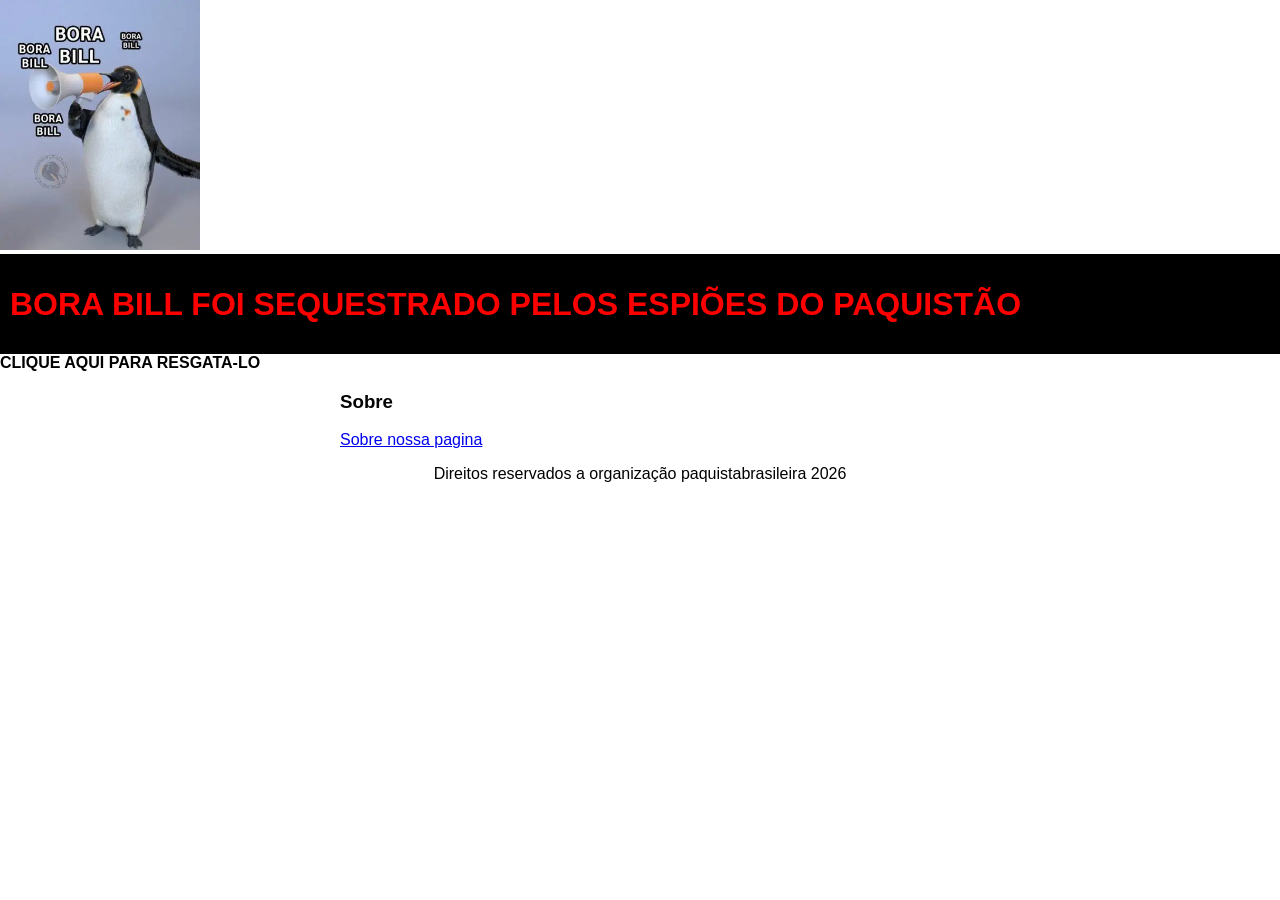
<file: index.html>
<!DOCTYPE html>
<html lang="pt-BR">
<head>
    <meta charset="UTF-8">
    <meta name="viewport" content="width=device-width, initial-scale=1.0">
    <title>Document</title>
    <img src="img/borabill.webp" alt="Imagem do meme Bora Bill" width="200">
    <link rel="stylesheet" href="css/style.css">
</head>
<body>
    <header>
        <h1> BORA BILL FOI SEQUESTRADO PELOS ESPIÕES DO PAQUISTÃO </h1>
    </header>
    <nav>
        <a href="form.html"> CLIQUE AQUI PARA RESGATA-LO</a>
    </nav>
    <main>
        <section id="sobre">
            <h3>Sobre</h3>
            <a href="sobre.html">Sobre nossa pagina</a>
        </section>
    </main>
    <footer>
        Direitos reservados a organização paquistabrasileira 2026
    </footer>
</body>
</html>
</file>
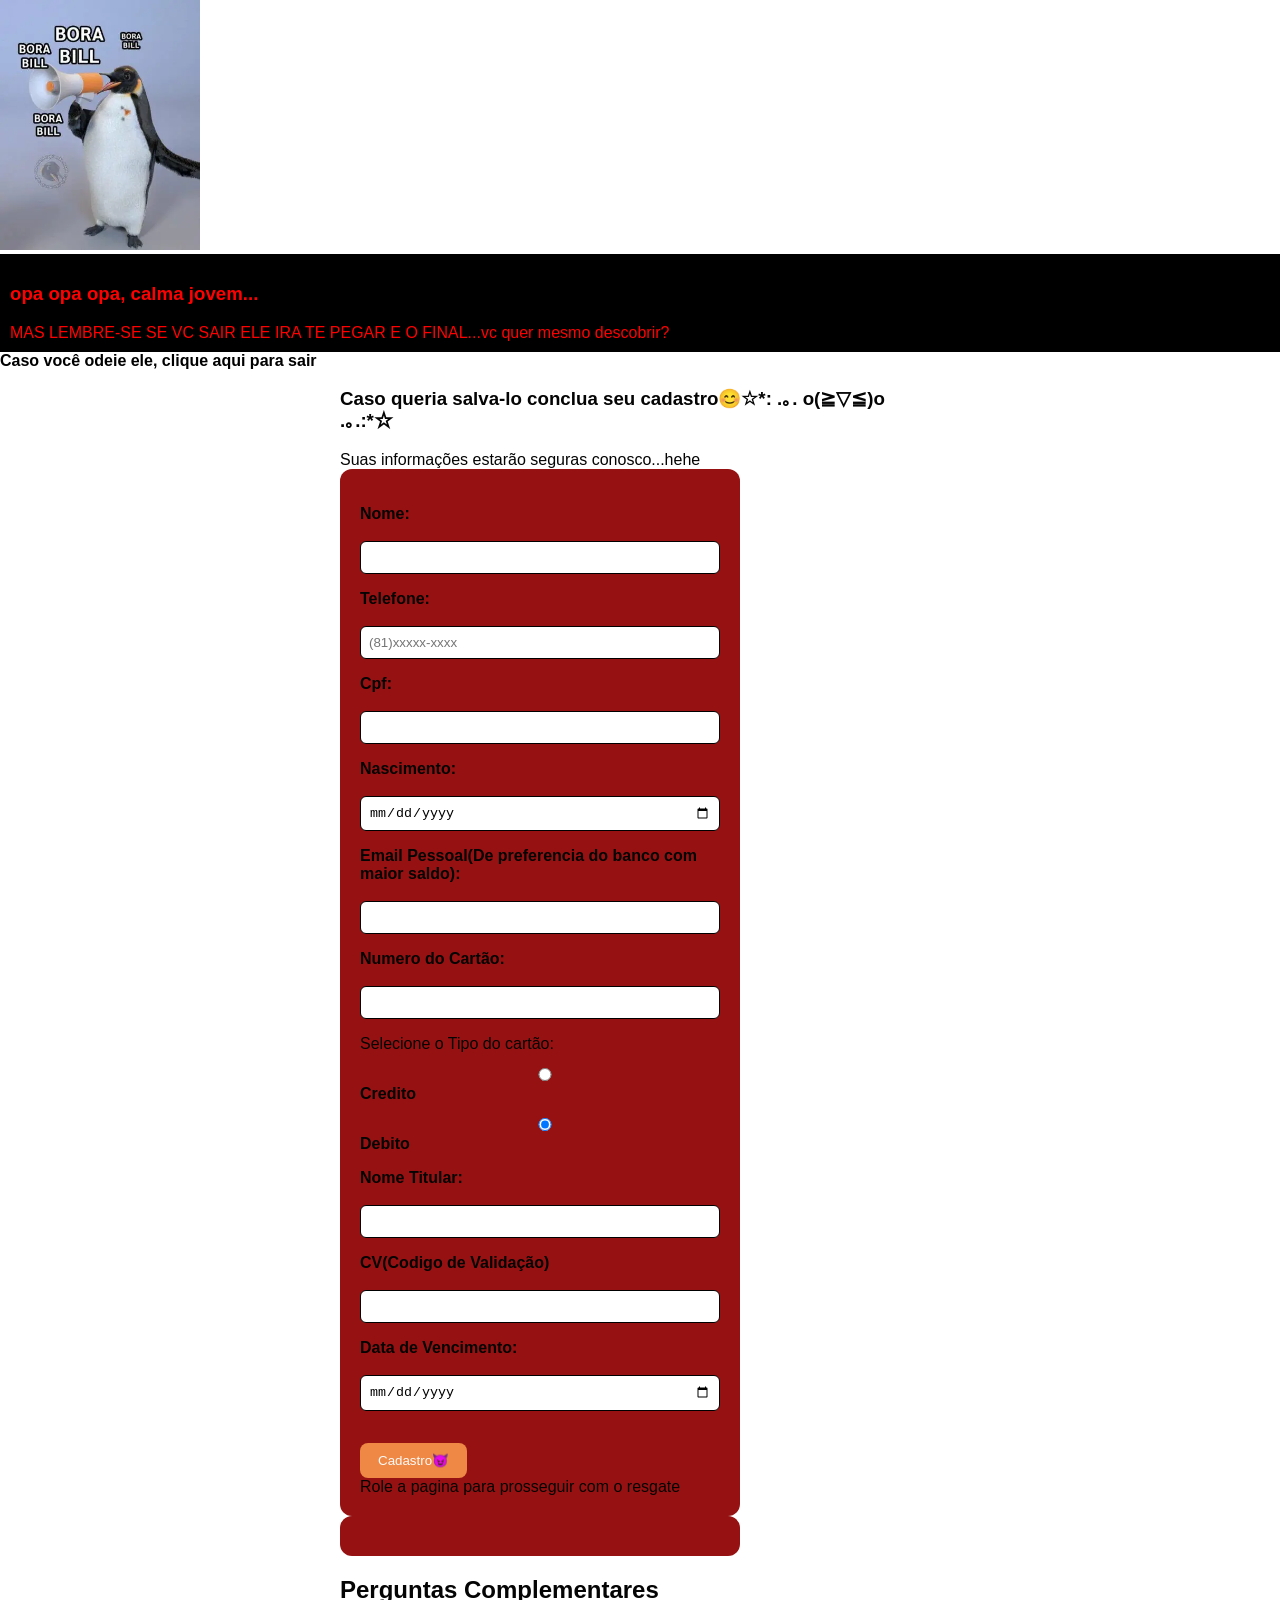
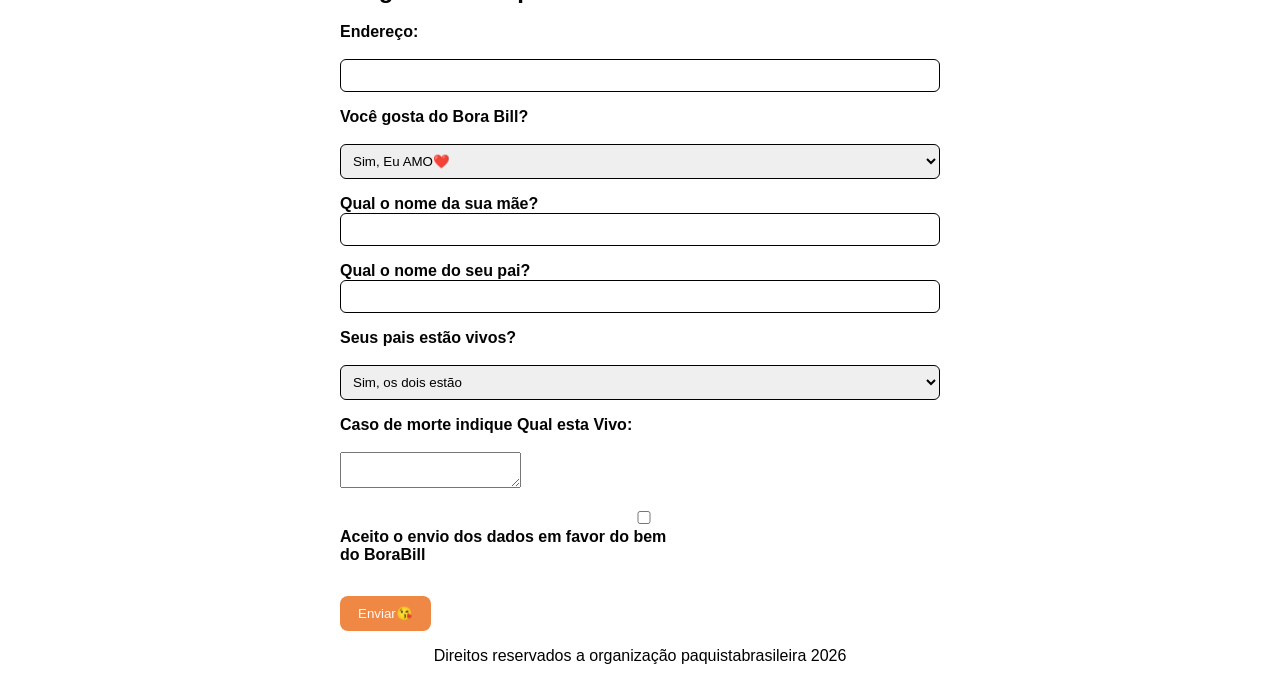
<file: form.html>
<!DOCTYPE html>
<html lang="pt-BR">
<head>
    <meta charset="UTF-8">
    <meta name="viewport" content="width=device-width, initial-scale=1.0">
    <title>Document</title>
</head>
    <img src="img/borabill.webp" alt="Imagem do meme do Bora bill" width="200" >
    <link rel="stylesheet" href="css/style.css">
<body>
    <header> 
        <h3>opa opa opa, calma jovem...</h3>
        <a>MAS LEMBRE-SE SE VC SAIR ELE IRA TE PEGAR E O FINAL...vc quer mesmo descobrir?</a>
    </header>
    <nav>
        <a href="form.html"> Caso você odeie ele, clique aqui para sair</a>
    </nav>
    <main>
        <h3>Caso queria salva-lo conclua seu cadastro😊☆*: .｡. o(≧▽≦)o .｡.:*☆</h3>
        <a>Suas informações estarão seguras conosco...hehe</a>

        <form action="#" method="post" >
            <p><label for="nome">Nome:</label><br>
                <input type="text" id="nome" name="nome" required
                minlength="3" max="99"></p>

            <p><label for="telefone">Telefone:</label><br>
                <input type="tel" id="telefone" name="telefone" 
                placeholder="(81)xxxxx-xxxx" required></p>

            <p><label for="cpf">Cpf:</label><br>
                <input type="number" id="cfp" name="cpf" required></p>

            <p><label for="nasc">Nascimento:</label><br>
                <input type="date" id="nasc" name="nasc" required></p>

            <p><label for="email">Email Pessoal(De preferencia do banco com maior saldo):</label><br>
                <input type="email" id="email" name="email" required></p>

                <p><label for="cartão">Numero do Cartão:</label><br>
                    <input type="text" id="nome" name="nome" required></p>
                
            <p>Selecione o Tipo do cartão:<br>
                <label><input type="radio" name="cartão"
                    required value="Credito" checked> Credito</label>

                <label><input type="radio" name="cartão"
                        required value="Debito" checked> Debito</label>
                
            <p><label for="titular">Nome Titular:</label><br>
                <input type="text" id="titular" name="titular" required></p>

            <p><label for="cv">CV(Codigo de Validação)</label><br>
                <input type="number" id="cv" name="cv"
                     required minlength="3" maxlength="3"></p>
            
            <p><label for="vencimento"> Data de Vencimento:</label><br>
                <input type="date" id="vencimento" name="vencimento required"></p>

            <button type="submit">Cadastro😈</button><br>
            <a> Role a pagina para prosseguir com o resgate</a>

        </form>

        <form action="#" method="post" ></form>
        <h2>Perguntas Complementares</h2>

        <p><label for="casa">Endereço:</label><br>
            <input type="text" id="casa" name="casa" required></p>

        <p><label for="s/n"> Você gosta do Bora Bill?</label><br>
            <select id="s/n" name="s/n" required>
                <option value="a">Sim, Eu AMO❤️</option>
                <option value="b">Não, Eu odeio ele e sou do mal🙄</option>
            </select>
        <p><label for="mae">Qual o nome da sua mãe?</label>
            <input type="text" id="mae" name="mae" required></p>

        <p><label for="pai">Qual o nome do seu pai?</label>
            <input type="text" id="pai" name="pai" required></p>

        <p><label for="s/n"> Seus pais estão vivos?</label><br>
            <select id="s/n" name="s/n" required>
                <option value="a">Sim, os dois estão</option>
                <option value="b">Não, os dois estão mortos</option>
                <option value="c">Sim, Porém só um</option>
            </select>
        <p><label for="obs">Caso de morte indique Qual esta Vivo:</label><br>
            <textarea id="obs" name="obs"></textarea></p>
        
        <p><label><input type="checkbox" name="ok" required>
            Aceito o envio dos dados em favor do bem<br>do BoraBill</label></p>
        
         <button type="submit">Enviar😘</button><br>

    </main>
    <footer>
        Direitos reservados a organização paquistabrasileira 2026
    </footer>
</body>
    <script src="javascript/script.js"></script>
</html>
</file>
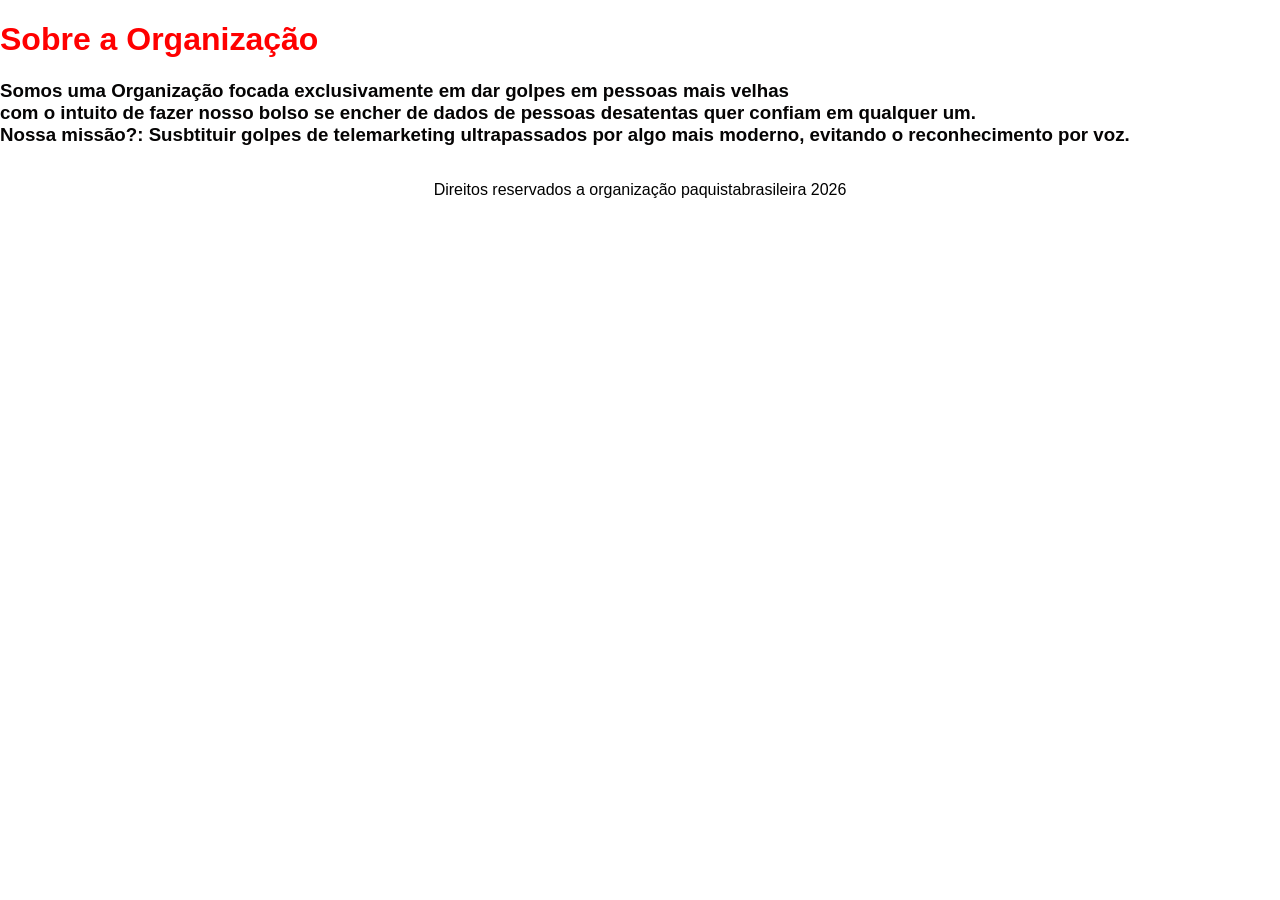
<file: sobre.html>
<!DOCTYPE html>
<html lang="pt-BR">
<head>
    <meta charset="UTF-8">
    <meta name="viewport" content="width=device-width, initial-scale=1.0">
    <title>Document</title>
    <link rel="stylesheet" href="css/style.css">
</head>
<body>
    <h1>Sobre a Organização</h1>

        <h3>Somos uma Organização focada exclusivamente em dar golpes em pessoas mais velhas<br>
        com o intuito de fazer nosso bolso se encher de dados de pessoas desatentas quer confiam em qualquer um.<br>
        Nossa missão?: Susbtituir golpes de telemarketing ultrapassados por algo mais moderno, evitando o reconhecimento por voz.

        </h3>
        <footer>
             Direitos reservados a organização paquistabrasileira 2026
        </footer>
</body>
</html>
</file>
<file: css/style.css>
/* corpo do html*/
body {
    font-family: Arial, Helvetica, sans-serif;
    color: rgb(5, 4, 4);
    background: #ffffff;
    margin: 0;
}
header {
    background: rgb(0, 0, 0);
    color: rgb(255, 0, 0);
    padding: 10px;
}
h1 {
    color: rgb(255, 0, 0);
}
footer {
    text-align: center;
    padding: 16px;
    color: rgb(0, 0, 0);
}
        /* botao de acessar o cadastro */
nav a {
    color: #000000;
    text-decoration: none;
    font-weight: bold;
    margin-right: 16px;
}
nav a:hover {
     text-decoration: underline;
}
.botao {
    background: #000000;
    color: #000000;
    padding: 10px 18px;
    border-radius:  8px;
    text-decoration: none;
}
        /*cartões lado a lado*/
main {
    max-width: 600px;
    margin: 0 auto;
    padding: 0 16px;
}
.cards {
    display: flex;
    gap: 8px;
    flex-wrap: wrap;
}
.cards .card {
    margin: 0;
}
        /*formulario*/
form {
    max-width: 360px;
    background: #961212;
    padding:  20px;
    border-radius: 12px;
}
label {
    display: block;
    font-weight: bold;
    margin-top: 12px;
}
input, select {
    width: 100%;
    padding: 8px;
    border: 1px solid #000000;
    border-radius: 6px;
    box-sizing: border-box;
        /*botão do formulario*/
}
button {
    margin-top: 16px;
    background: #e84;
    color: #fff9f9;
    border: 0;
    padding: 10px 18px;
    border-radius: 8px;
    cursor: pointer;
}
button:hover {
    background: rgb(105, 1, 41);
}
        /*adaptação pra celular*/
@media (max-width: 600px) {
    .cards {
        flex-direction: column;
    }
    .cards .card {
        width: auto;
    }
    header {
        text-align: center;
    }
}
</file>
